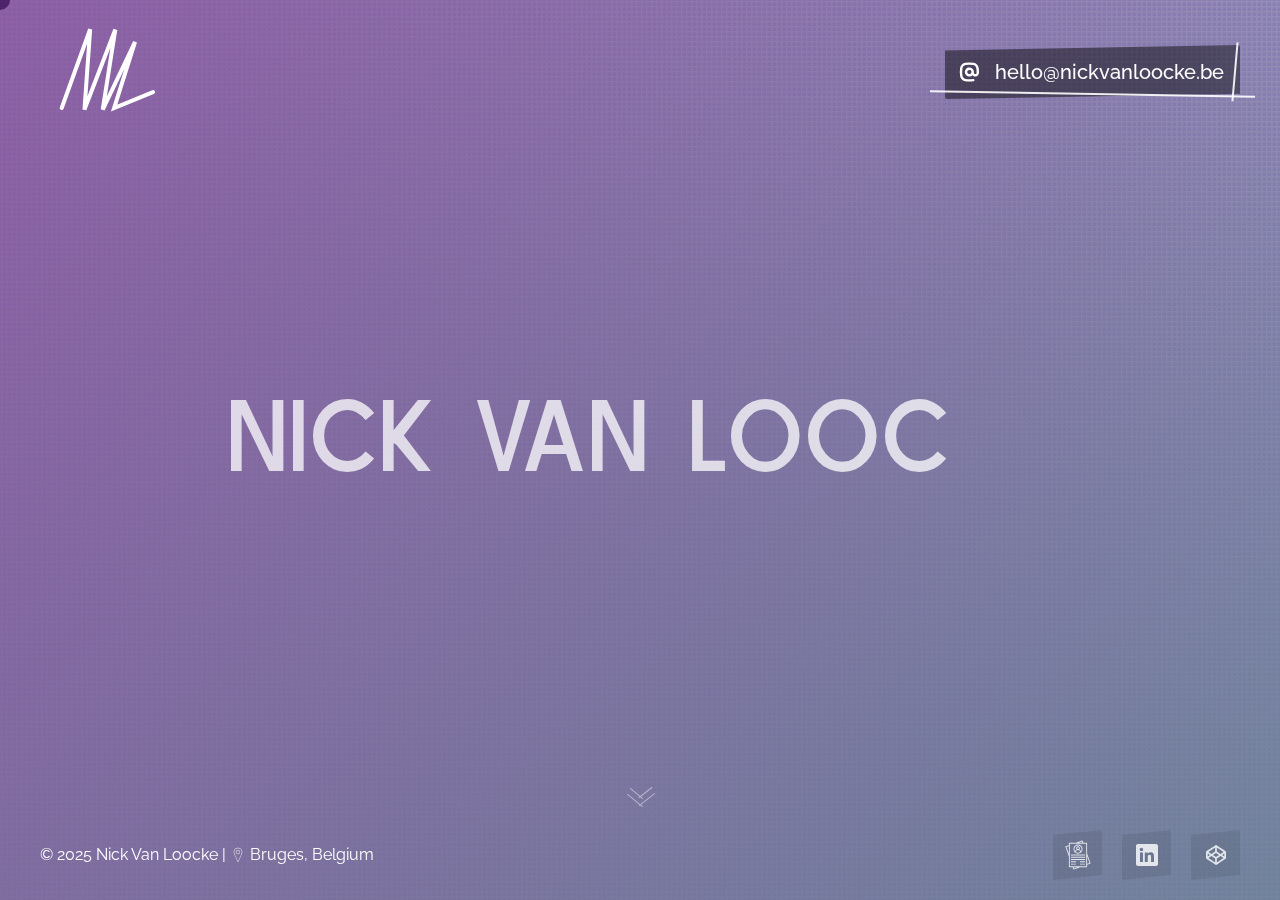
<file: index.html>
<!DOCTYPE html>
<html lang="en">

<head>
  <meta charset="utf-8">
  <title>Nick Van Loocke</title>
  <meta name="author" content="Nick Van Loocke">
  <meta name="description" content="Nick Van Loocke's homepage, Front-end developer who love's good and clean designs with subtle animations">
  <meta name="viewport" content="width=device-width, initial-scale=1">

  <link rel="icon" type="image/png" href="favicons/favicon-96x96.png" sizes="96x96" />
  <link rel="icon" type="image/svg+xml" href="favicons/favicon.svg" />
  <link rel="shortcut icon" href="favicons/favicon.ico" />
  <link rel="apple-touch-icon" sizes="180x180" href="favicons/apple-touch-icon.png" />
  <link rel="manifest" href="favicons/site.webmanifest" />
  <meta name="theme-color" content="#d4ebda">

  <link rel="preconnect" href="https://fonts.googleapis.com">
  <link rel="preconnect" href="https://fonts.gstatic.com" crossorigin>
  <link href="https://fonts.googleapis.com/css2?&family=Raleway:wght@200;400;700&family=Cabin:wght@400;500&family=Kulim+Park:wght@200;300;400;600&display=swap" rel="stylesheet">

  <link href="css/reset.css" rel="stylesheet">
  <link href="css/style.css" rel="stylesheet">
</head>

<body>
  <div class="loading">Loading</div>

  <div class="container">

    <div class="follow"><span class="visually-hidden">Cursor follow line</span></div>

    <header class="header">

      <div class="logo-container">
        <a href="https://www.nickvanloocke.be" class="logo">
          <svg xmlns="http://www.w3.org/2000/svg" viewBox="0 0 800 400" width="800" height="400"><path fill="none" stroke="hsl(255, 255%, 255%)" stroke-dasharray="0 0" stroke-linecap="round" stroke-width="16" d="M86.826 352.096 200.6 37.126l-22.755 320.958 123.354-319.76-50.3 319.76L380.24 87.425l-83.833 264.67 155.689-63.472"/></svg>
          <span class="visually-hidden">NVL</span>
        </a>
      </div>

      <div class="button-container">
        <a href="mailto:hello@nickvanloocke.be?subject=Contact via de website | [onderwerp]" class="button">
          <svg xmlns="http://www.w3.org/2000/svg" viewBox="0 0 100 100" width="100" height="100" aria-hidden="true" focusable="false"><path d="M34.109 80.852c4.5898.7617 9.2383 1.1484 13.891 1.1484s9.3008-.3867 13.891-1.1484c1.9766-.543 3.2266-2.4961 2.8906-4.5195-.3398-2.0234-2.1523-3.4609-4.2031-3.332a76.7433 76.7433 0 0 1-25.148 0c-5.3516-.875-9.5469-5.0703-10.43-10.422a76.5304 76.5304 0 0 1 0-25.148c.875-5.3516 5.0664-9.5508 10.422-10.43a76.7433 76.7433 0 0 1 25.148 0c5.3516.875 9.5469 5.0703 10.43 10.422.6797 4.1562 1.0117 8.3633 1 12.578v2.5c0 2.4844-2.0156 4.5-4.5 4.5s-4.5-2.0156-4.5-4.5v-2.5c.0156-4.6562-2.1211-9.0586-5.793-11.922s-8.4609-3.8672-12.973-2.7188c-4.5117 1.1523-8.2383 4.3242-10.09 8.5938-1.8555 4.2734-1.625 9.1602.6172 13.242a15.0576 15.0576 0 0 0 10.844 7.6172c4.6016.7227 9.2773-.7187 12.664-3.9141 3.4688 3.8281 8.9336 5.125 13.75 3.2656 4.8164-1.8633 7.9883-6.5 7.9805-11.664v-4.5a84.8684 84.8684 0 0 0-1.1094-11.891c-.7031-4.2539-2.7227-8.1797-5.7695-11.23-3.0508-3.0469-6.9766-5.0664-11.23-5.7695a85.0078 85.0078 0 0 0-27.781 0c-4.254.7031-8.1836 2.7188-11.23 5.7695-3.0508 3.0469-5.0664 6.9766-5.7695 11.23a84.5806 84.5806 0 0 0 0 27.781 20.6402 20.6402 0 0 0 5.7812 11.207 20.659 20.659 0 0 0 11.219 5.7539zM48 57c-2.832 0-5.3828-1.707-6.4688-4.3203-1.082-2.6172-.4844-5.6289 1.5195-7.6289 2-2.0039 5.0117-2.6016 7.6289-1.5195 2.6133 1.0859 4.3203 3.6367 4.3203 6.4688a7.0018 7.0018 0 0 1-7 7z"/></svg>
          <span>hello@nickvanloocke.be</span>
        </a>
      </div>

    </header>

    <main class="main-container">

      <div class="title-container">
        <h1 class="title"><a href="https://www.nickvanloocke.be" class="js-typewriter">Nick Van Loocke</a></h1>
        <div class="scroll-down-button"><button class="js-scroll-down-intro"><span class="scroll-down-button__icon"><span class="visually-hidden">Scroll to the next element</span></span></button></div>
      </div>

      <div class="intro-container js-intro-container">
        <ul class="intro-main">
          <li>I'm a <b>digital developer</b> that likes to write HTML/CSS and JS.</li>
          <li>I love <b>good clean designs</b> with subtle and complex <b>animations</b>.</li>
        </ul>
        <div class="scroll-down-button"><button class="js-scroll-down-content"><span class="scroll-down-button__icon"><span class="visually-hidden">Scroll to the next element</span></span></button></div>
      </div>

      <div class="content-container js-content-container">
        <ul class="content-experience">
          <li>
            I have <b>14 years of experience</b> in the web development industry and currently work as a <b>Senior Front-End Developer</b> at <b><a href="https://www.makeitfly.group" target="_blank" class="link"><span>Make It Fly</span></a></b>.
            <hr>
            My background includes extensive work with Drupal, from site-building and theming from Drupal 7 till the latest version.
            Additionally, I am continuously expanding my expertise in React and Shopify, growing more proficient with each project.
            <hr>
            I’m passionate about building <b>clean, custom one-page websites,</b> with a strong focus on <b>smooth animations</b> and seamless <b>user experiences</b>.
          </li>
        </ul>
      </div>

    </main>

    <footer class="footer">

      <div class="footer__credits">
        <span>
          &copy; 2025 Nick Van Loocke |
          <svg class="footer__credits__icon" xmlns="http://www.w3.org/2000/svg" width="100pt" height="100pt" viewBox="0 0 100 100">
            <path d="M50 20.008c-9.836 0-18 6.773-18 17.562 0 4.137 2.457 9.734 3.875 12.844l13.219 29c.164.352.52.578.906.578s.742-.226.907-.578l13.219-29C65.543 47.304 68 41.707 68 37.57c0-10.789-8.164-17.562-18-17.562zm0 2c8.941 0 16 5.758 16 15.562 0 3.285-2.3 8.957-3.688 12l-12.311 27-12.312-27C36.302 46.527 34 40.855 34 37.57c0-9.805 7.059-15.562 16-15.562zm0 7c-4.957 0-9 4.043-9 9s4.043 9 9 9 9-4.043 9-9-4.043-9-9-9zm0 2c3.879 0 7 3.121 7 7s-3.121 7-7 7-7-3.121-7-7 3.121-7 7-7z"/>
          </svg> Bruges, Belgium
          <!--| BTW nummer: 000 000 0000-->
        </span>
      </div>

      <div>
        <ul class="footer-list">
          <li class="footer-list__item">
            <div>
              <a href="https://www.nickvanloocke.be/cv/cv-nick-van-loocke.pdf" target="_blank" class="button button--footer button--cv">
                <svg xmlns="http://www.w3.org/2000/svg" viewBox="0 0 100 100" width="100" height="100" aria-hidden="true" focusable="false"><path d="M91.742 76.984 80.304 44.773V10.605c0-.832-.6836-1.5156-1.5156-1.5156h-11.152l-2.2578-6.3477c-.1367-.379-.4102-.6836-.7734-.8633-.3633-.168-.7735-.1953-1.1523-.0625l-20.5 7.2734h-21.742c-.832 0-1.5156.6836-1.5156 1.5156v6.7422l-10.516 3.7266c-.375.1367-.6797.4258-.8633.789-.168.3634-.1953.7735-.0625 1.1524l11.441 32.211v34.168c0 .832.6836 1.5156 1.5156 1.5156h11.152l2.2578 6.3477c.2265.621.8047 1.0156 1.4258 1.0156.168 0 .332-.0313.5-.0899l20.5-7.2734h21.742c.832 0 1.5156-.6836 1.5156-1.5156V82.652l10.516-3.7266c.7851-.289 1.1953-1.1523.9219-1.9414zM63.031 5.183l1.3789 3.9062h-12.41zm-51.41 18.242 8.0742-2.8633v25.605zm25.348 71.391-1.3789-3.9062h12.41zm40.305-6.9375H22.727v-75.758h54.547zm3.0312-8.4414v-25.605l8.0742 22.727z"/><path d="M39.684 41.363c.1523.211.332.3945.5625.5156 2.6328 2.2266 6.043 3.5742 9.7539 3.5742s7.1211-1.3477 9.7578-3.5742a1.5528 1.5528 0 0 0 .5625-.5156c2.9688-2.7734 4.832-6.6953 4.832-11.059 0-8.3477-6.8047-15.152-15.152-15.152s-15.152 6.8047-15.152 15.152c0 4.3633 1.8633 8.2852 4.8359 11.059zm2.8164-1.5586c.3945-3.6211 3.5898-6.4727 7.5-6.4727s7.1055 2.8477 7.5 6.4688c-2.0625 1.6367-4.668 2.625-7.5 2.625s-5.4375-.9883-7.5-2.6211zm4.4688-12.531c0-1.668 1.3633-3.0312 3.0312-3.0312s3.0312 1.3633 3.0312 3.0312c0 1.668-1.3633 3.0312-3.0312 3.0312s-3.0312-1.3672-3.0312-3.0312zm3.0312-9.0898c6.6836 0 12.121 5.4375 12.121 12.121 0 2.5312-.789 4.8945-2.1211 6.8477-.9375-2.5898-2.9375-4.6953-5.4844-5.8633.9531-1.0781 1.5469-2.4727 1.5469-4.0156 0-3.3477-2.7109-6.0625-6.0625-6.0625-3.3477 0-6.0625 2.7109-6.0625 6.0625 0 1.5469.6055 2.9375 1.5625 4.0156-2.5469 1.168-4.5469 3.2734-5.4844 5.8633-1.3477-1.957-2.1367-4.3047-2.1367-6.8477 0-6.6836 5.4375-12.121 12.121-12.121zM72.727 48.484H27.274c-.832 0-1.5156.6836-1.5156 1.5156s.6836 1.5156 1.5156 1.5156h45.453c.832 0 1.5156-.6836 1.5156-1.5156s-.6797-1.5156-1.5156-1.5156zM72.727 56.062H27.274c-.832 0-1.5156.6836-1.5156 1.5156s.6836 1.5156 1.5156 1.5156h45.453c.832 0 1.5156-.6836 1.5156-1.5156 0-.836-.6797-1.5156-1.5156-1.5156zM72.727 63.637H27.274c-.832 0-1.5156.6836-1.5156 1.5156 0 .832.6836 1.5156 1.5156 1.5156h45.453c.832 0 1.5156-.6836 1.5156-1.5156 0-.836-.6797-1.5156-1.5156-1.5156zM42.426 71.211H27.274c-.832 0-1.5156.6836-1.5156 1.5156 0 .832.6836 1.5156 1.5156 1.5156h15.152c.832 0 1.5156-.6836 1.5156-1.5156-.004-.832-.6836-1.5156-1.5156-1.5156zM42.426 78.789H27.274c-.832 0-1.5156.6836-1.5156 1.5156 0 .832.6836 1.5156 1.5156 1.5156h15.152c.832 0 1.5156-.6836 1.5156-1.5156-.004-.836-.6836-1.5156-1.5156-1.5156zM72.727 71.211H57.575c-.832 0-1.5156.6836-1.5156 1.5156 0 .832.6836 1.5156 1.5156 1.5156h15.152c.832 0 1.5156-.6836 1.5156-1.5156 0-.832-.6797-1.5156-1.5156-1.5156zM72.727 78.789H57.575c-.832 0-1.5156.6836-1.5156 1.5156 0 .832.6836 1.5156 1.5156 1.5156h15.152c.832 0 1.5156-.6836 1.5156-1.5156 0-.836-.6797-1.5156-1.5156-1.5156z"/></svg>
                <span class="visually-hidden">CV</span>
              </a>
            </div>
          </li>
          <li class="footer-list__item">
            <div>
              <a href="https://www.linkedin.com/in/nickvanloocke/" target="_blank" rel=”noopener” class="button button--footer button--linkedin">
                <svg xmlns="http://www.w3.org/2000/svg" viewBox="0 0 30 30" width="30" height="30" aria-hidden="true" focusable="false"><path d="M24 4H6c-1.105 0-2 .895-2 2v18c0 1.105.895 2 2 2h18c1.105 0 2-.895 2-2V6c0-1.105-.895-2-2-2zM10.954 22h-2.95v-9.492h2.95V22zM9.449 11.151c-.951 0-1.72-.771-1.72-1.72s.77-1.719 1.72-1.719c.948 0 1.719.771 1.719 1.719 0 .949-.771 1.72-1.719 1.72zM22.004 22h-2.948v-4.616c0-1.101-.02-2.517-1.533-2.517-1.535 0-1.771 1.199-1.771 2.437V22h-2.948v-9.492h2.83v1.297h.04c.394-.746 1.356-1.533 2.791-1.533 2.987 0 3.539 1.966 3.539 4.522V22z"/></svg>
                <span class="visually-hidden">Linkedin</span>
              </a>
            </div>
          </li>
          <li class="footer-list__item">
            <div>
              <a href="https://codepen.io/nickvanloocke/pens/public" target="_blank" rel="noopener" class="button button--footer button--codepen">
                <svg xmlns="http://www.w3.org/2000/svg" viewBox="0 0 100 100" width="100" height="100" aria-hidden="true" focusable="false"><path d="M100 34.2c-.4-2.6-3.3-4-5.3-5.3-3.6-2.4-7.1-4.7-10.7-7.1-8.5-5.7-17.1-11.4-25.6-17.1-2-1.3-4-2.7-6-4-1.4-1-3.3-1-4.8 0-5.7 3.8-11.5 7.7-17.2 11.5L5.2 29C3 30.4.1 31.8 0 34.8c-.1 3.3 0 6.7 0 10v16c0 2.9-.6 6.3 2.1 8.1 6.4 4.4 12.9 8.6 19.4 12.9 8 5.3 16 10.7 24 16 2.2 1.5 4.4 3.1 7.1 1.3 2.3-1.5 4.5-3 6.8-4.5 8.9-5.9 17.8-11.9 26.7-17.8l9.9-6.6c.6-.4 1.3-.8 1.9-1.3 1.4-1 2-2.4 2-4.1V37.3c.1-1.1.2-2.1.1-3.1 0-.1 0 .2 0 0zM54.3 12.3 88 34.8 73 44.9 54.3 32.4V12.3zm-8.6 0v20L27.1 44.8 12 34.8l33.7-22.5zM8.6 42.8 19.3 50 8.6 57.2V42.8zm37.1 44.9L12 65.2l15-10.1 18.6 12.5v20.1zM50 60.2 34.8 50 50 39.8 65.2 50 50 60.2zm4.3 27.5v-20l18.6-12.5 15 10.1-33.6 22.4zm37.1-30.5L80.7 50l10.8-7.2-.1 14.4z"></path></svg>
                <span class="visually-hidden">Codepen</span>
              </a>
            </div>
          </li>
        </ul>
      </div>

    </footer>

    </div>

  </div>

  <script src="js/gsap.js"></script>
  <script src="js/global.js"></script>

  <!-- 100% privacy-first analytics -->
  <script data-collect-dnt="true" async src="https://scripts.simpleanalyticscdn.com/latest.js"></script>
</body>

</html>
</file>
<file: css/style.css>
/*
 *
 *  Style
 *  - CSS custom properties (variables)
 *  - general
 *  - loading
 *  - focus
 *  - container
 *  - background gradient
 *  - cursor follow
 *  - visually hidden
 *  - block
 *  - scroll down button
 *  - button
 *  - reduced motion
 *  - dark mode
 *  - responsive mode
 *
 */


/* CSS custom properties (variables) */
:root {
  --dark-blue: #283e61;
  --dark-purple: #58326f;

  --soft-blue: #99b3da;
  --soft-purple: #c07ee5;
  --soft-red: #da8d95;
  --soft-grey: rgba(0, 0, 0, 0.1);

  --light-grey: rgba(0, 0, 0, 0.2);

  --black: #000000;
  --white: #ffffff;
  --grey:  #666666;

  --yellow: #ffbf71;
}




/* general */
html {
  font-family: 'Raleway', 'Ubuntu', sans-serif;
  font-size: 62.5%;
}

body {
  overflow-x: hidden;
  position: relative;
  color: var(--black);
  background-color: var(--white);
  font-size: 1.6rem;
  line-height: 1.2;

  height: 100vh;
}

body.is-loaded {
  /*eight: auto;*/
}

body::before {
  content: '';
  display: block;
  height: 10vh;
  position: fixed;
  top: 0;
  left: 0;
  right: 0;
  background-color: var(--soft-grey);
  animation: loading 0.5s ease-in-out infinite alternate;
}

body.is-loaded::before {
  display: none;
}

body.is-loaded .container {
  opacity: 1;
}

/* animation (page loading) */
@keyframes loading {
  0% {
    opacity: 0.2;
    height: 1vh;
  }
  100% {
    opacity: 1;
    height: 100vh;
  }
}




/* loading */
.loading {
  position: fixed;
  top: 50%;
  left: 50%;
  transform: translate(-50%, -50%);
  font-size: 3rem;
  font-weight: 700;
  mix-blend-mode: soft-light;
}




/* focus */
*:focus {
  outline: 0.2rem solid var(--black);
  outline-offset: 0.4rem;
  border-radius: 0.1rem;
}




/* container */
.container {
  display: flex;
  align-items: center;
  padding: 4rem;
  min-height: calc(100vh - 8rem);

  opacity: 0;
  transition: opacity 0.3s ease;
}




/* Background gradient */
.container::before {
  content: '';
  display: block;
  position: fixed;
  top: 0;
  right: 0;
  bottom: 0;
  left: 0;
  background: linear-gradient(-45deg, var(--soft-blue), var(--soft-purple));
  background-size: 100% 100%;
  opacity: 1;
}

/* Background pattern */
.container::after {
  content: '';
  display: block;
  position: fixed;
  top: 0;
  right: 0;
  bottom: 0;
  left: 0;
  background-image:
    linear-gradient(35deg, hsla(0, 0%, 7%, 0.9), 80%,hsla(0, 0%, 7%, 0.6)),
    linear-gradient(transparent calc(50% - 0.1rem), var(--white) 0.1rem, transparent calc(50% + 0.1rem) 100%),
    linear-gradient(to right, transparent calc(50% - 0.1rem), var(--white) 0.1rem, transparent calc(50% + 0.1rem) 100%);
  background-size: 100% 100%, 0.5rem 0.5rem, 0.5rem 0.5rem;
  opacity: 0.35;
}




/* cursor follow */
.follow {
  position: fixed;
  z-index: 10;
  top: 0;
  left: 0;
  width: 2rem;
  height: 2rem;
  border-radius: 50%;
  background-color: black;
  pointer-events: none;
  mix-blend-mode: soft-light;
}




/* visually hidden */
.visually-hidden {
  position: absolute;
  width: 1px;
  height: 1px;
  margin: -1px;
  border: 0;
  padding: 0;

  white-space: nowrap;
  clip-path: inset(100%);
  clip: rect(0 0 0 0);
  overflow: hidden;
}




/* header */
.header {
  position: fixed;
  z-index: 50;
  top: 0;
  right: 0;
  left: 0;
  padding: 2rem 4rem;

  display: flex;
  flex-flow: row nowrap;
  align-items: center;
  justify-content: space-between;
  gap: 2rem;
}




/* logo */
.logo {
  overflow: hidden;
  display: block;
  width: 13rem;
  font-family: 'Kulim Park';
  font-weight: 600;
  text-transform: uppercase;
  text-decoration: none;
  color: var(--black);
}

.logo svg {
  width: 20rem;
  height: auto;
}




/* main */
.main-container {
  overflow: scroll;
  width: 100%;
  height: calc(100vh - 8rem);
  scroll-snap-type: y mandatory;

  & > * {
    scroll-snap-align: center;
  }

}




/* title */
.title-container {
  display: flex;
  flex-flow: column wrap;
  justify-content: center;

  position: relative;
  z-index: 10;
  width: 100%;
  max-width: 104rem;
  height: calc(100vh - 8rem);
  margin-right: auto;
  margin-left: auto;
}

.title {
  width: 100%;
  margin-bottom: 3rem;
  font-size: clamp(4rem, 8vw, 10rem);
  font-family: 'Kulim Park';
  font-weight: 600;
  text-transform: uppercase;
  text-align: center;
  color: var(--white);
}

.title--404 {
  display: flex;
  flex-flow: column nowrap;
  align-items: center;
  gap: 0.5rem;
}

.title a {
  color: rgba(255, 255, 255, 0.75);
  text-decoration: none;
}




/* intro */
.intro-container {
  display: flex;
  flex-flow: column nowrap;
  justify-content: center;

  position: relative;
  z-index: 10;
  height: calc(100vh - 8rem);
  color: var(--white);
  text-align: center;
}

.intro-main {
  width: 100%;
  max-width: 111rem;
  margin-right: auto;
  margin-left: auto;

  font-size: clamp(2rem, 5vw, 4rem);
  font-weight: 300;
  line-height: 1.6;
}

.intro-main b {
  font-weight: 500;
}


/* content */
.content-container {
  display: flex;
  flex-flow: column nowrap;
  justify-content: center;

  position: relative;
  z-index: 10;
  height: calc(100vh - 8rem);
  color: var(--white);
  text-align: center;
}

.content-experience {
  overflow: hidden;
  padding: 6rem 4rem;
  background-color: rgba(0, 0, 0, 0.1);
  clip-path: polygon(0 5%, 100% 0, 100% 95%, 0 100%);
  width: 80%;
  max-width: 80rem;
  margin-right: auto;
  margin-left: auto;
  font-size: 2rem;
  font-weight: 300;
  line-height: 1.4;
}

.content-experience b {
  font-weight: 500;
}




/* horizontal line */
hr {
  position: relative;
  width: 100%;
  height: 0.2rem;
  border: none;
  margin-top: 2.5rem;
  margin-bottom: 2.5rem;
}

hr::before {
  content: '';
  display: block;
  width: 100%;
  height: 100%;
  position: absolute;
  top: 0;
  left: 0;
  right: 0;
  background-color: rgba(0, 0, 0, 0.1);
  clip-path: polygon(0 80%, 100% 0, 100% 100%, 0 100%);
}




/* scroll down button */
.scroll-down-button {
  position: absolute;
  z-index: 20;
  bottom: 4rem;
  left: 50%;
  transform: translateX(-50%);
}

.scroll-down-button button {
  display: inline-flex;
  flex-flow: row nowrap;
  align-items: center;

  overflow: hidden;
  position: relative;
  z-index: 15;
  width: 4rem;
  height: 4rem;
  background-color: transparent;
  border: none;
  font-size: 2rem;
  font-weight: 500;
  line-height: 1.5;
  outline: none;

  cursor: pointer;
  opacity: 0.5;

  transition: opacity 0.2s ease;
}

.scroll-down-button button:hover,
.scroll-down-button button:focus {
  opacity: 0.85;
}

.scroll-down-button button::before {
  content: '';
  position: absolute;
  top: 2rem;
  left: 0.5rem;
  display: inline-block;
  width: 2rem;
  height: 0.1rem;
  background-color: rgba(255, 255, 255, 0.9);
  transform: rotate(40deg);
}

.scroll-down-button button::after {
  content: '';
  position: absolute;
  top: 1.9rem;
  right: 0.3rem;
  display: inline-block;
  width: 2rem;
  height: 0.1rem;
  background-color: rgba(255, 255, 255, 0.9);
  transform: rotate(-38deg);
}

.scroll-down-button__icon::before {
  content: '';
  position: absolute;
  top: 1.3rem;
  left: 0.8rem;
  display: inline-block;
  width: 1.7rem;
  height: 0.1rem;
  background-color: rgba(255, 255, 255, 0.9);
  transform: rotate(40deg);
}

.scroll-down-button__icon::after {
  content: '';
  position: absolute;
  top: 1.2rem;
  right: 0.6rem;
  display: inline-block;
  width: 1.7rem;
  height: 0.1rem;
  background-color: rgba(255, 255, 255, 0.9);
  transform: rotate(-38deg);
}




/* button */
.button-container {
  position: relative;
  display: inline-block;
}

.button-container::before {
  content: '';
  display: block;
  width: 110%;
  height: 0.2rem;
  background-color: var(--white);
  position: absolute;
  z-index: 20;
  bottom: 0.4rem;
  left: -5%;
  transform: rotate(1deg);
  opacity: 0.9;
}

.button-container::after {
  content: '';
  display: block;
  width: 0.2rem;
  height: 110%;
  background-color: var(--white);
  position: absolute;
  z-index: 20;
  bottom: -5%;
  right: 0.4rem;
  transform: rotate(185deg);
  opacity: 0.9;
}


.button {
  display: inline-flex;
  flex-flow: row nowrap;
  align-items: center;
  gap: 1rem;

  overflow: hidden;
  position: relative;
  z-index: 15;
  padding: 1.2rem 1.6rem 1.2rem 1rem;
  background-color: rgba(0, 0, 0, 0.1);
  border-radius: 0.2rem;
  text-decoration: none;
  font-size: 2rem;
  font-weight: 500;
  line-height: 1.5;
  clip-path: polygon(0 10%, 100% 0, 100% 90%, 0 100%);

  background-image: linear-gradient(to right, rgba(0, 0, 0, 0.4) 18%, rgba(0, 0, 0, 0.3) 33%);
  background-size: 100vw;

  transition: background-image 0.2s ease;
}

.button svg {
  position: relative;
  z-index: 2;
  width: 3rem;
  height: auto;
  fill: var(--white);
}

.button span {
  position: relative;
  z-index: 2;
  color: var(--white);
}

.button::before {
  content: '';
  position: absolute;
  z-index: 1;
  top: 0;
  right: 0;
  bottom: 0;
  left: 0;
  background-color: rgba(0, 0, 0, 0.1);
  transform: translateX(-100%);
  transition: transform 0.2s ease;
}

.button:hover::before,
.button:focus::before {
  transform: translateX(0);
}

.button--footer {
  gap: 0;
  padding: 1rem;
  background-color: rgba(0, 0, 0, 0.1);
  background-image: none;
}

.button--codepen {
  padding: 1.5rem;
}

.button--codepen svg {
  width: 2rem;
}

.link {
  overflow: hidden;
  display: inline-flex;
  position: relative;
  color: var(--white);
  text-decoration: none;
}

.link--title {
  font-size: 2rem;
}

.link::before {
  content: '';
  position: absolute;
  bottom: 0;
  left: 0;
  right: 0;
  display: block;
  width: 100%;
  height: 0.1rem;
  transform: translateX(0);
  background-color: rgba(255, 255, 255, 0.5);
  transition: transform 0.2s ease, opacity 0.4s ease;
}

.link:hover::before,
.link:focus::before {
  transform: translatex(-100%);
  opacity: 0;
}




/* Footer */
.footer {
  position: fixed;
  z-index: 50;
  bottom: 0;
  right: 0;
  left: 0;
  padding: 2rem 4rem;

  display: flex;
  flex-flow: row wrap;
  align-items: center;
  justify-content: space-between;
  gap: 2rem;
  color: var(--white);
}

.footer-list {
  display: flex;
  flex-flow: row wrap;
  align-items: center;
  gap: 2rem;

  opacity: 0.8;
}

.footer__credits span {
  display: flex;
  align-items: center;
}

.footer__credits__icon {
  width: 2.4rem;
  height: auto;
  fill: var(--white);
}



/* reduced motion */
@media (prefers-reduced-motion) {
  *,
  *::before,
  *::after {
    animation: paused !important;
    animation-duration: 0.001s !important;
    animation-iteration-count: 1 !important;
    transition-duration: 0.001s !important;
    scroll-behavior: auto !important;
  }

  body::before {
    width: 100%;
  }

  .loading {
    opacity: 0.3;
  }

  .follow {
    display: none;
  }

}




/* dark mode */
.dark-mode {
  --soft-red: #c13947;
  --soft-blue: #477ac9;
  --soft-purple: #9638ce;

  .container::before {
    opacity: 0.8;
  }
}



/* responsive mode */
@media only screen and (max-width: 700px) {

  .container {
    display: block;
    align-items: flex-start;
    min-height: 0;
  }

  .logo {
    width: 9rem;
  }

  .logo svg {
    width: 14rem;
  }

  .scroll-down-button {
    display: none;
  }

  .button-container::before {
    height: 0.1rem;
  }

  .button-container::after {
    width: 0.1rem;
  }

  .button {
    gap: 0.5rem;

    padding: 0.8rem 1.2rem 0.8rem 0.8rem;
    font-size: 1.8rem;
  }

  .button--footer {
    gap: 0;

    padding: 0.8rem;
  }

  .button--codepen {
    padding: 1.3rem;
  }

  .header,
  .footer {
    position: relative;
    top: auto;
    right: auto;
    left: auto;
    flex-direction: column;
    flex-wrap: wrap;
    padding: 0;
  }

  .header {
    padding-bottom: 6rem;
  }

  .footer {
    padding-top: 6rem;
    text-align: center;
  }

  .logo-container {
    order: 2;
    width: 9.4rem;
    margin-bottom: 2rem;
  }

  .main-container {
    overflow: unset;
    height: auto;
    scroll-snap-type: unset;

    & > * {
      scroll-snap-align: unset;
    }
  }

  .title-container,
  .intro-container,
  .content-container {
    height: auto;
    padding: 6rem 0;
  }

  .intro-main {
    overflow: hidden;
    padding: 4rem 3rem;
    background-color: rgba(0, 0, 0, 0.1);
    clip-path: polygon(0 10%, 100% 0, 100% 90%, 0 100%);
    width: 80%;
    margin-right: auto;
    margin-left: auto;
  }

  .content-experience {
    width: 80%;
    font-size: 1.8rem;
  }

  .follow {
    display: none;
  }

}

@media only screen and (max-height: 600px) {

  .container {
    display: block;
    align-items: flex-start;
    min-height: 0;
  }

  .header,
  .footer {
    position: relative;
    top: auto;
    right: auto;
    left: auto;
  }

  .header {
    padding-bottom: 6rem;
  }

  .footer {
    padding-top: 6rem;
  }

  .main-container {
    overflow: unset;
    height: auto;
    scroll-snap-type: unset;

    & > * {
      scroll-snap-align: unset;
    }
  }

  .title-container,
  .intro-container,
  .content-container {
    height: auto;
    padding: 6rem 0;
  }

  .intro-main {
    overflow: hidden;
    padding: 4rem 3rem;
    background-color: rgba(0, 0, 0, 0.1);
    clip-path: polygon(0 10%, 100% 0, 100% 90%, 0 100%);
    width: 80%;
    margin-right: auto;
    margin-left: auto;
  }

  .content-experience {
    width: 80%;
    font-size: 1.8rem;
  }

}
</file>
